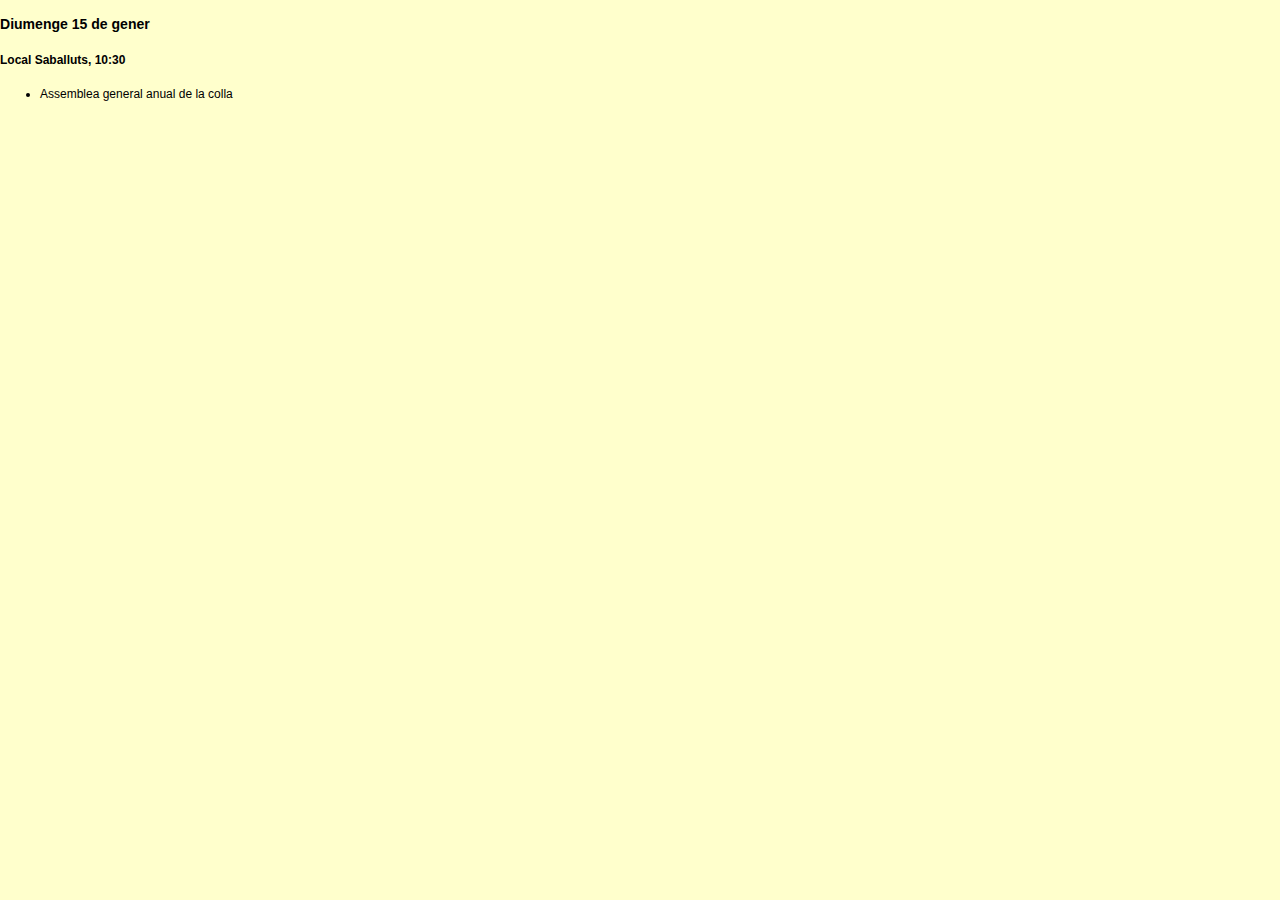
<file: propAct.html>
<!DOCTYPE html>
<html lang="ca-ES"><head> 
<meta charset="utf-8">


    <meta http-equiv="refresh" content="30">
    <meta http-equiv="Content-Type" content="text/html">
    <meta name="viewport" content="width=device-width, initial-scale=1.0, maximum-scale=1.0, user-scalable=0"><title>Propers esdeveniments</title>
    
<link rel="stylesheet" type="text/css" href="saballuts2.css"></head><body>
<!--<div class="c"><a href="javascript:window.location.reload(true);"><img src="refresh.png" alt="Recarregar" title="Recarregar" height="32" width="32"></a></div>	-->
<h3>Diumenge 15 de gener</h3>
<h4>Local Saballuts, 10:30</h4>
<ul>
<li>Assemblea general anual de la colla</li>
</ul>
</body></html>
</file>
<file: saballuts2.css>
body {
	font: 200 12px/1.5 Helvetica, Verdana, sans-serif;
	margin: 0;
	position: absolute;
	top: 0;
	left: 0;
	width: 100%;
	height: 100%;
	background: #FFFFCC
}
iframe {
	border:none;
	background: #ffffff;
}
.b a {
    position:fixed;
    top:0;
    right:0;
    z-index:20;
    padding:5px;
    background-color:#197a67;
}

.c a {
    position:fixed;
    top:0;
    right:0;
    z-index:20;
    padding:5px;
    background-color:#ffffff;
}

h1 {
  font: 200 18px/1.5 Helvetica, Verdana, sans-serif;
  color: #BF360C;
  display: block;
  font-weight: bold;
}
</file>
